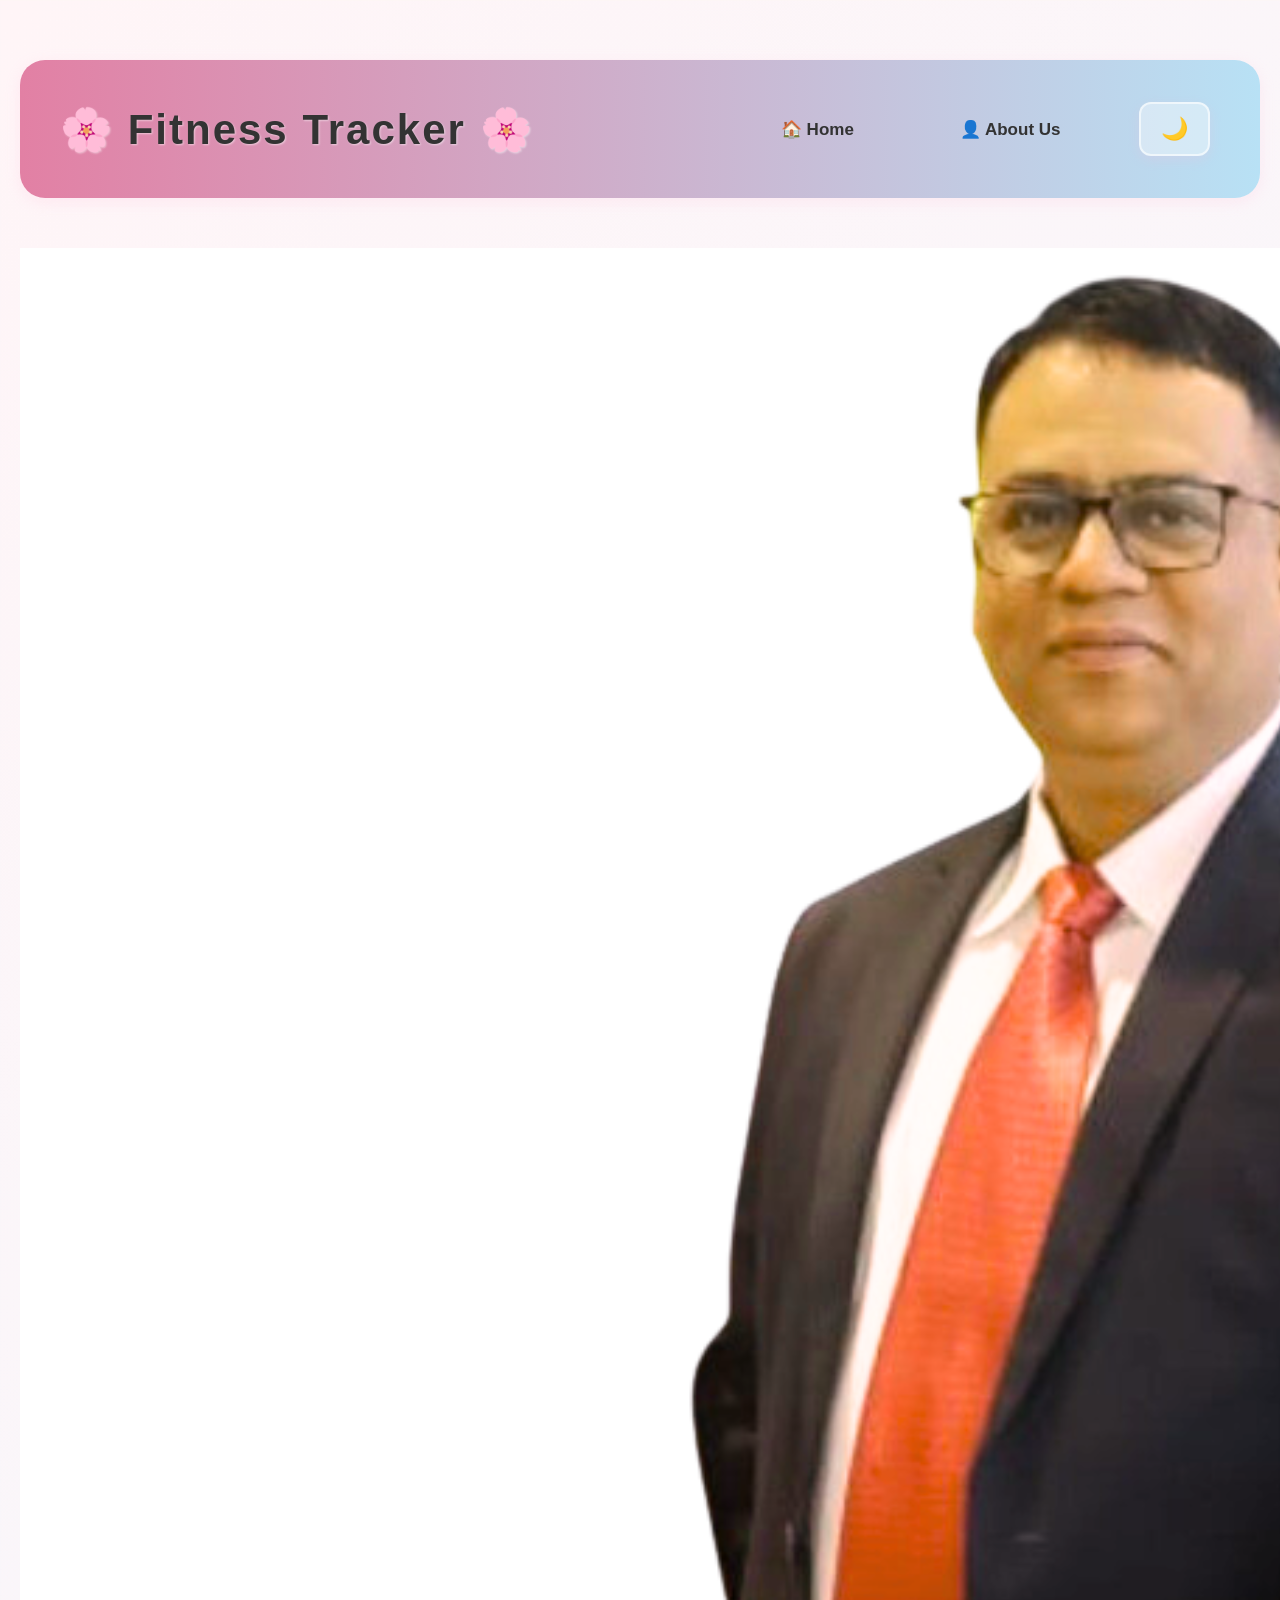
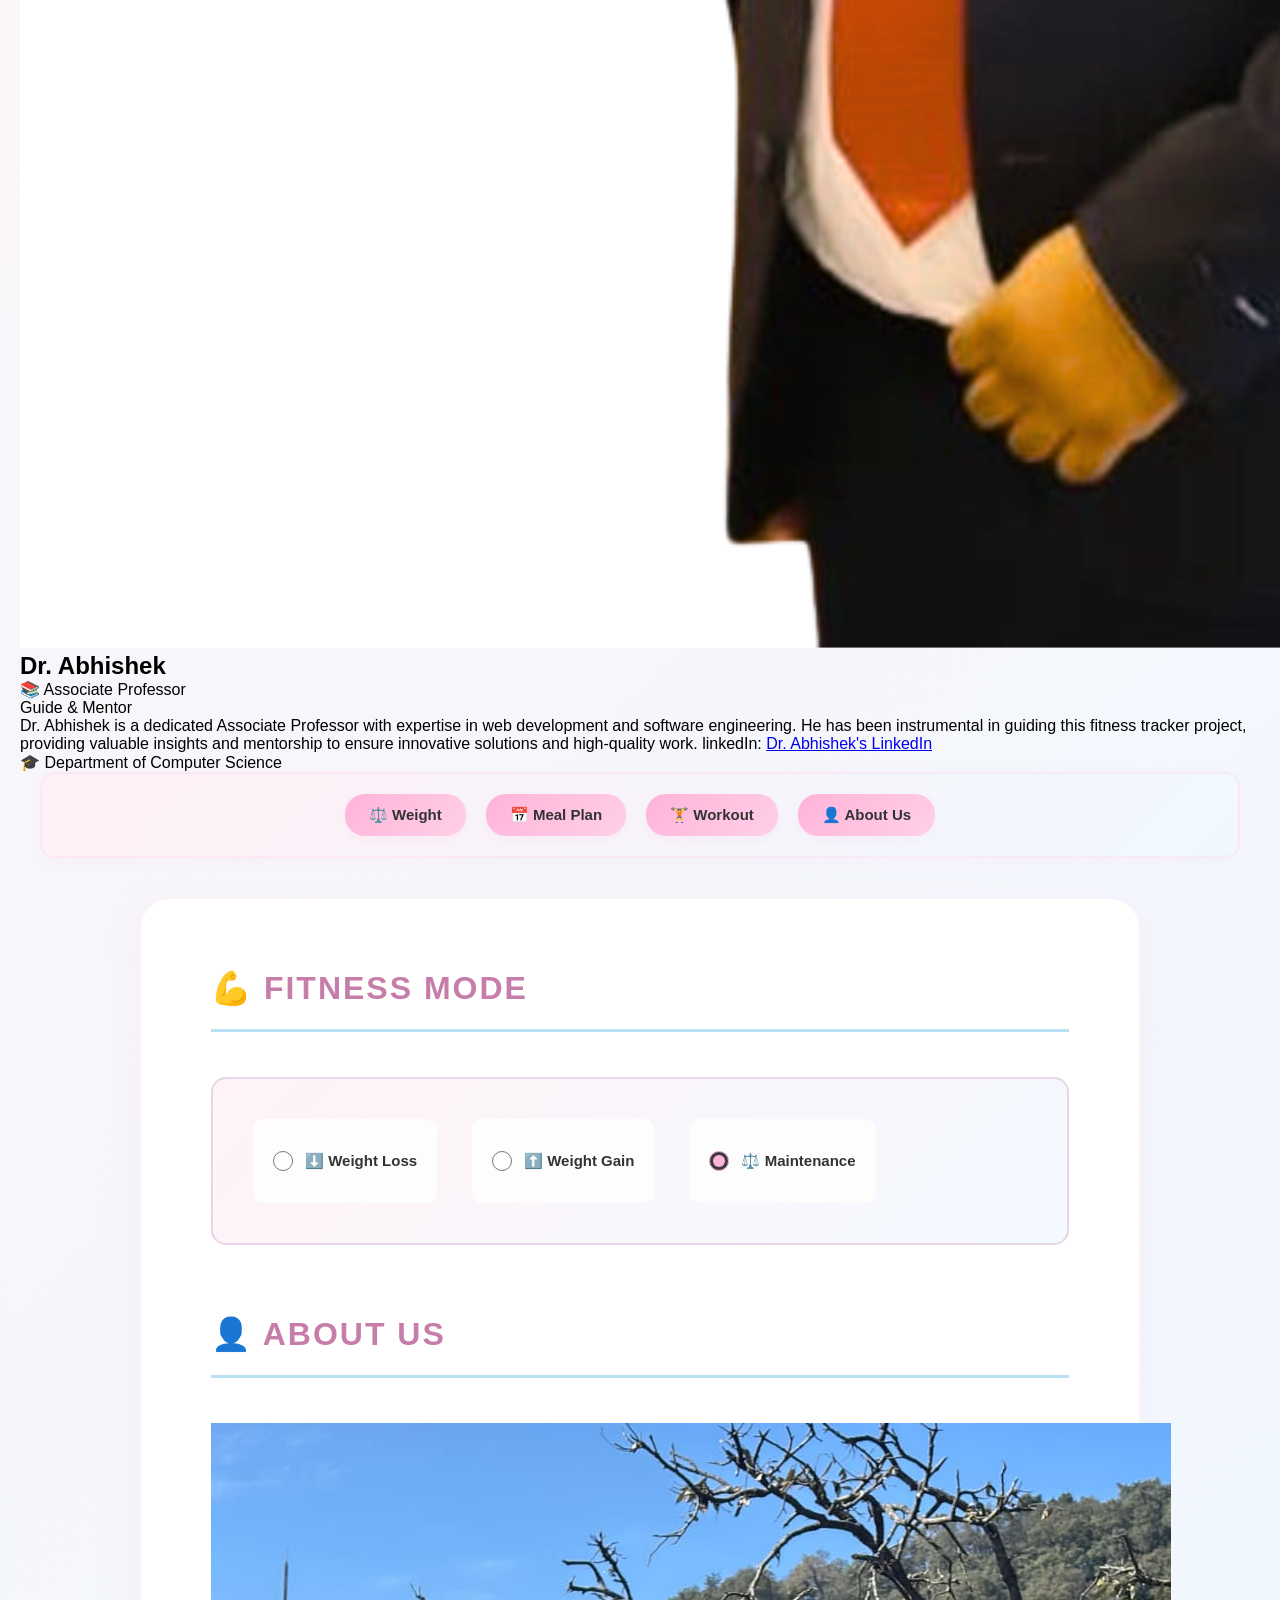
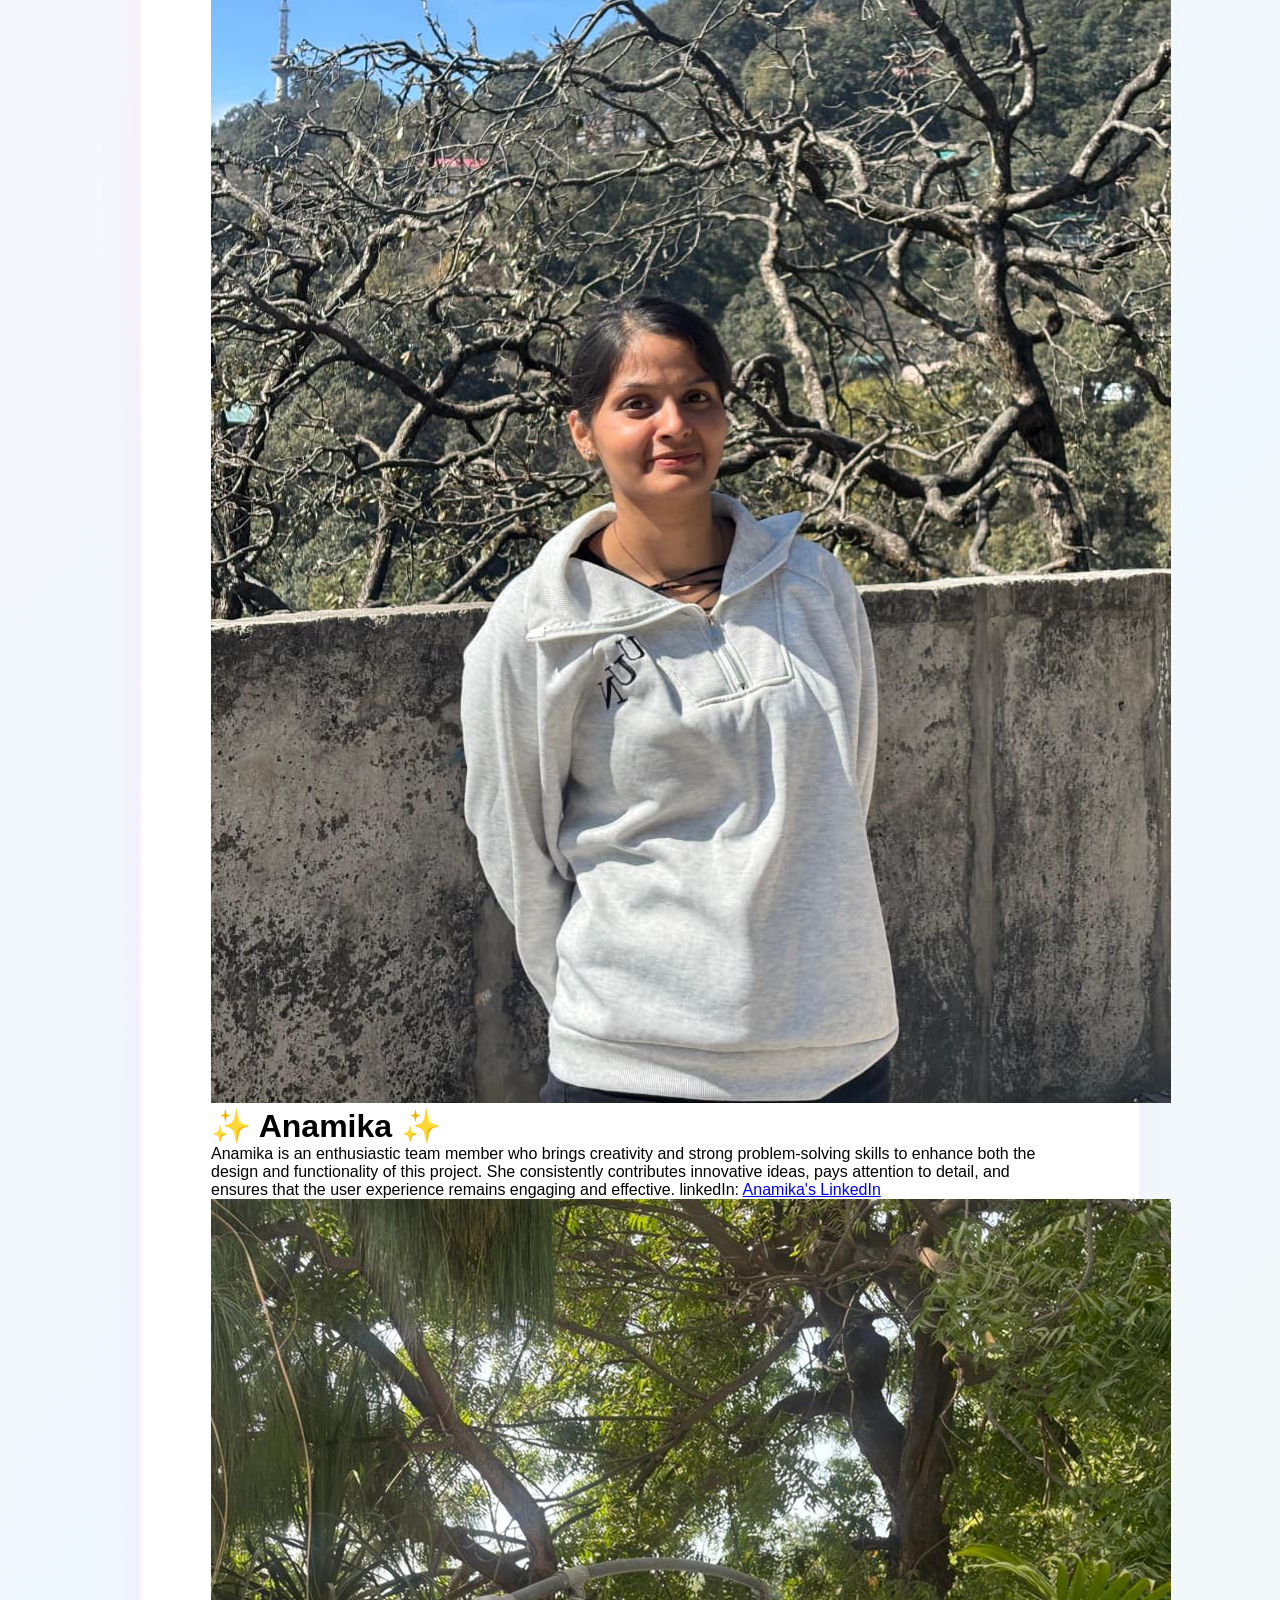
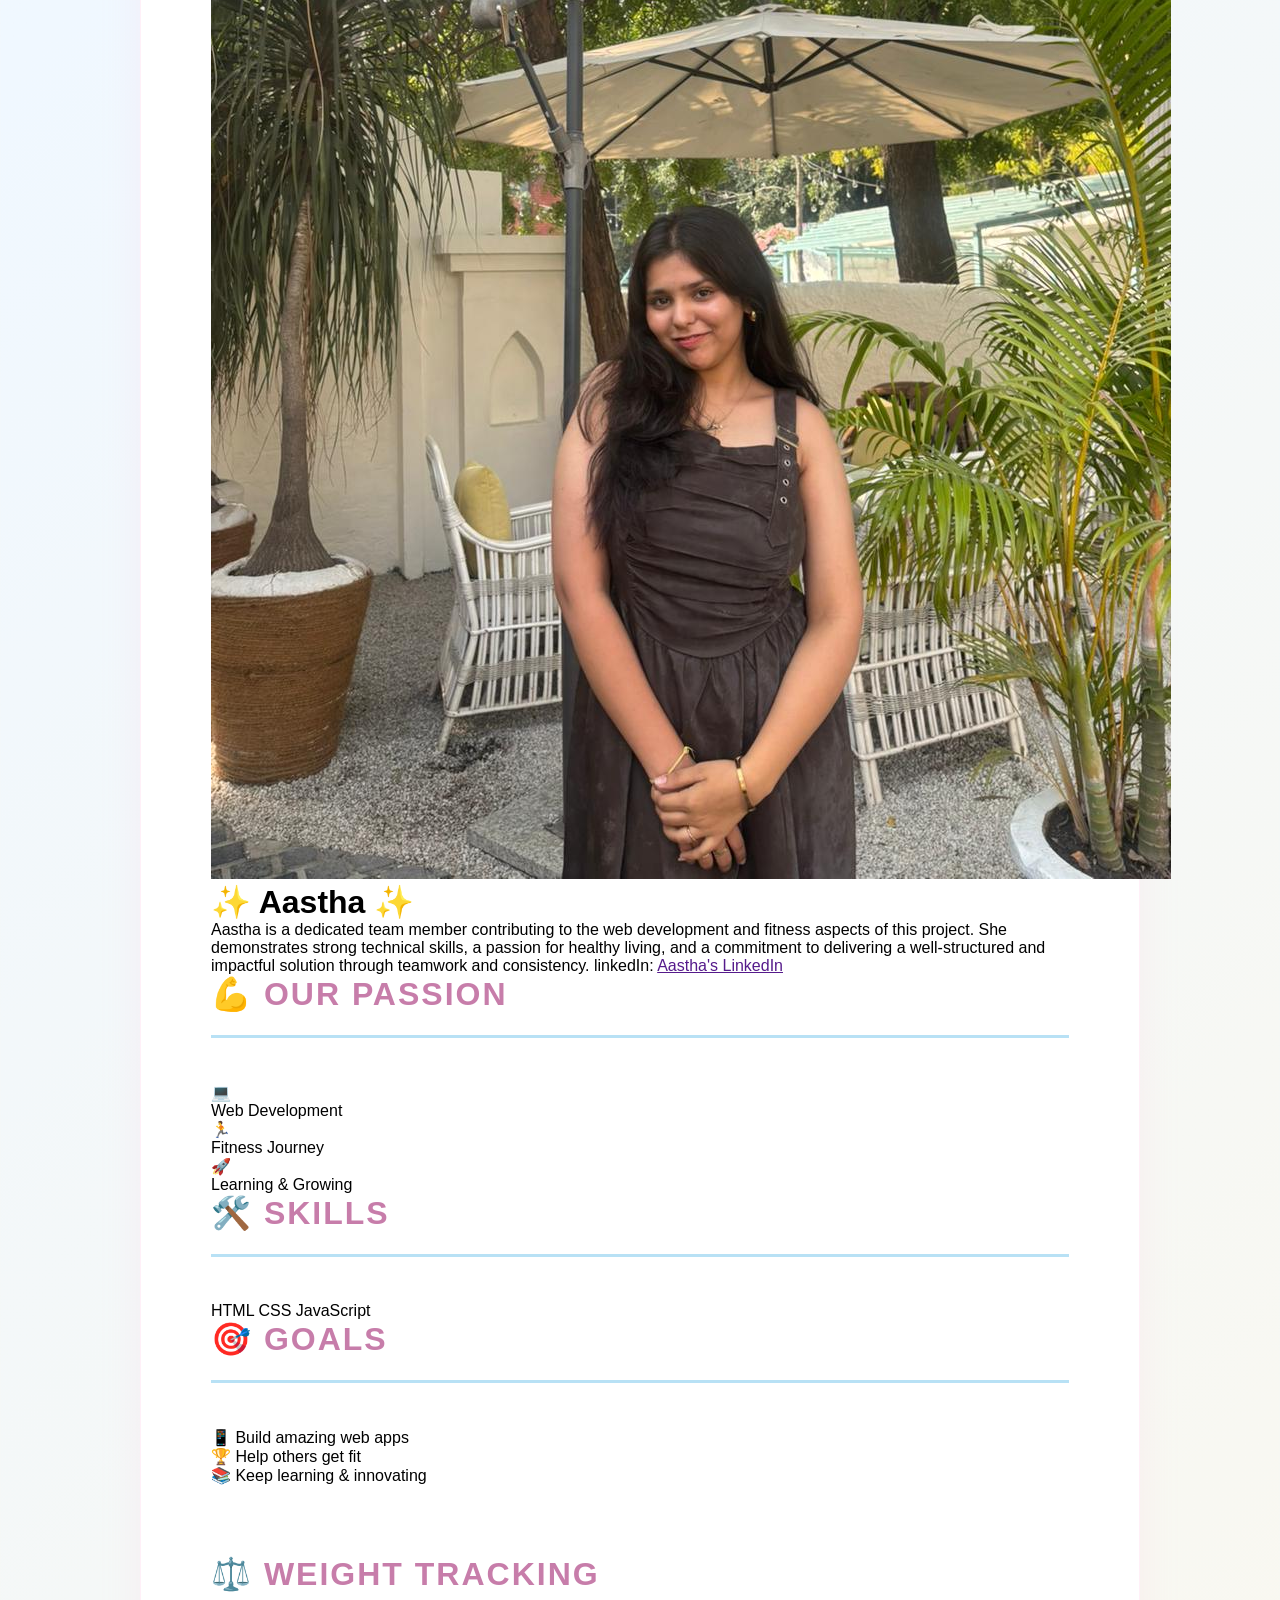
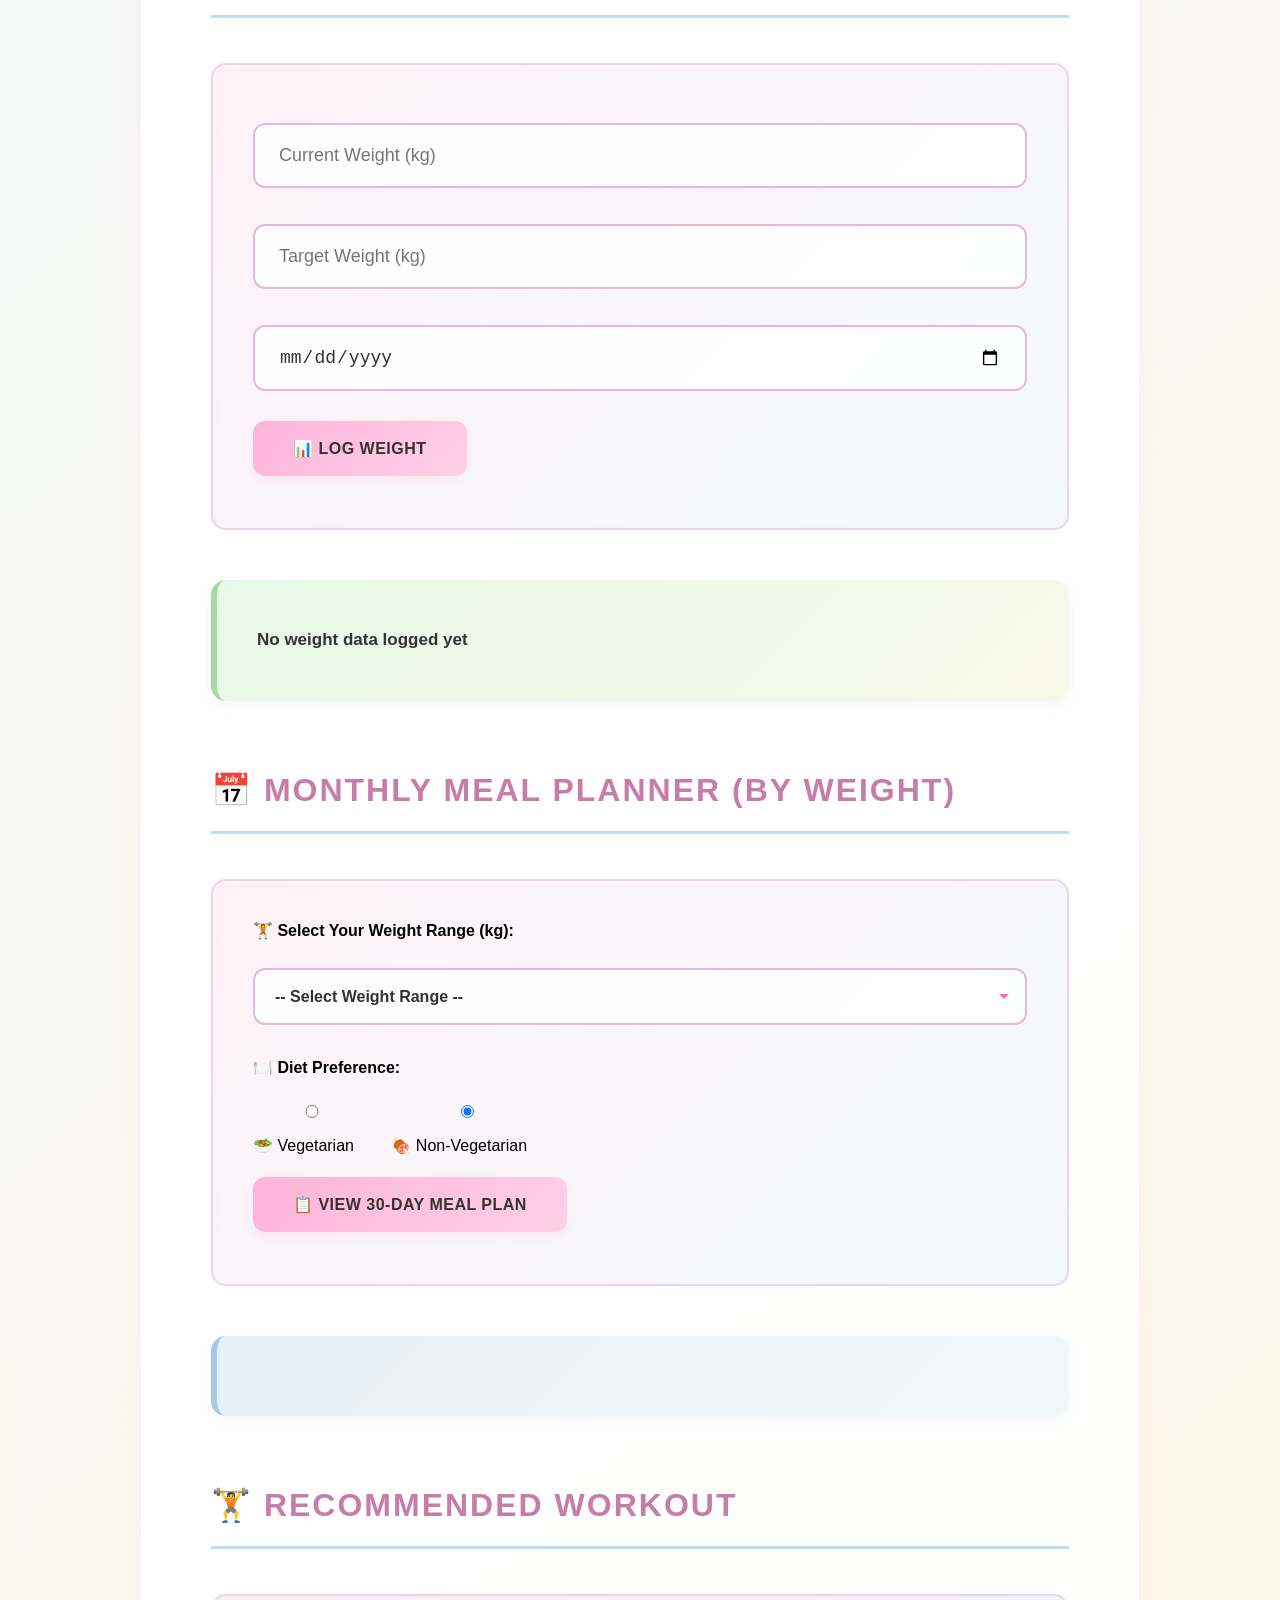
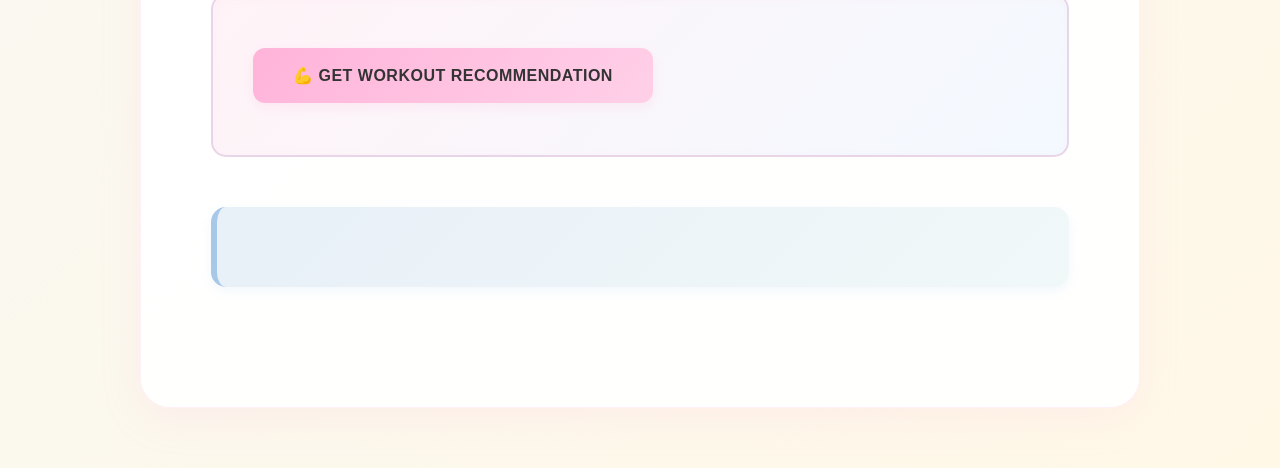
<file: index.html>
<!DOCTYPE html>
<html>
<head>
    <meta charset="UTF-8">
    <meta name="viewport" content="width=device-width, initial-scale=1.0">
    <title>Fitness Tracker</title>
    <link rel="stylesheet" href="pro.css">
</head>
<body>

<nav>
    <h2>🌸 Fitness Tracker 🌸</h2>
    <div class="nav-toggle">
        <button class="menu-toggle" onclick="toggleMenu()">☰</button>
    </div>
    <div class="nav-menu" id="navMenu">
        <a href="index.html">🏠 Home</a>
        <a href="#aboutus">👤 About Us</a>
        <button onclick="toggleTheme()">🌙</button>
    </div>
</nav>

<!-- Feature Menu Bar -->
<!-- Professor Card -->
<div class="floating-professor-card" onclick="toggleProfessorCard()">

    <div class="professor-content">

        <div class="professor-image">
            <img 
                id="drAbhishekImg"
                src="Abhishek (Logo) - 1.png"
                alt="Dr. Abhishek"
                class="profile-img-professor"
            >
        </div>

        <div class="professor-info">
            <h2>Dr. Abhishek</h2>
            <p class="professor-title">📚 Associate Professor</p>
            <p class="professor-desc">Guide & Mentor</p>
        </div>

        <div class="professor-details">
            <p class="professor-bio">
                Dr. Abhishek is a dedicated Associate Professor with expertise
                in web development and software engineering. He has been
                instrumental in guiding this fitness tracker project,
                providing valuable insights and mentorship to ensure
                innovative solutions and high-quality work.
                linkedIn: <a href="https://www.linkedin.com/in/dr-abhishek-thakur-00123321?utm_source=share_via&utm_content=profile&utm_medium=member_android" target="_blank">Dr. Abhishek's LinkedIn</a>
            </p>

            <div class="professor-contact">
                <p>🎓 Department of Computer Science</p>
            
            </div>
        </div>

    </div>
</div>

<!-- Feature Menu Bar -->
<div class="feature-menu">
    <a href="#weight">⚖️ Weight</a>
    <a href="#mealplanner">📅 Meal Plan</a>
    <a href="#workout">🏋️ Workout</a>
    <a href="#aboutus">👤 About Us</a>
</div>

<div class="container">

    <!-- Fitness Mode Selection -->
    <h3>💪 Fitness Mode</h3>
    <div class="mode-selector">
        <label><input type="radio" name="mode" value="weightLoss" onchange="updateMode(this.value)"> ⬇️ Weight Loss</label>
        <label><input type="radio" name="mode" value="weightGain" onchange="updateMode(this.value)"> ⬆️ Weight Gain</label>
        <label><input type="radio" name="mode" value="maintenance" onchange="updateMode(this.value)" checked> ⚖️ Maintenance</label>
    </div>

    <!-- Weight Management -->
    <!-- About Us Section -->
    <h3 id="aboutus">👤 About Us</h3>

    <div class="students">

        <!-- Anamika -->
        <div class="student">

            <div class="student-image-container">
                <img
                    id="anamikaImg"
                    src="anamika image.jpeg"
                    alt="Anamika"
                    class="profile-img"
                >
            </div>

            <h1>✨ Anamika ✨</h1>

            <div class="student-description">
                <p id="anamikaDesc">
                    Anamika is an enthusiastic team member who brings creativity
                    and strong problem-solving skills to enhance both the design
                    and functionality of this project. She consistently contributes
                    innovative ideas, pays attention to detail, and ensures that
                    the user experience remains engaging and effective.
                    linkedIn: <a href="https://www.linkedin.com/in/anamika-singh-a2889935a?utm_source=share_via&utm_content=profile&utm_medium=member_android" target="_blank">Anamika's LinkedIn</a>
                </p>
            </div>

        </div>

        <!-- Divider -->
        <div class="divider"></div>

        <!-- Aastha -->
        <div class="student">

            <div class="student-image-container">
                <img
                    id="aasthaImg"
                    src="aastha image .jpeg"
                    alt="Aastha"
                    class="profile-img"
                >
            </div>

            <h1>✨ Aastha ✨</h1>

            <div class="student-description">
                <p id="aasthaDesc">
                    Aastha is a dedicated team member contributing to the web
                    development and fitness aspects of this project. She
                    demonstrates strong technical skills, a passion for healthy
                    living, and a commitment to delivering a well-structured
                    and impactful solution through teamwork and consistency.
                    linkedIn: <a href="" target="_blank">Aastha's LinkedIn</a>
                </p>
            </div>

        </div>

    </div>

    <!-- Passion Section -->
    <div class="info-section">

        <h3>💪 Our Passion</h3>

        <div class="passion-cards">

            <div class="passion-card">
                <div class="passion-emoji">💻</div>
                <p>Web Development</p>
            </div>

            <div class="passion-card">
                <div class="passion-emoji">🏃</div>
                <p>Fitness Journey</p>
            </div>

            <div class="passion-card">
                <div class="passion-emoji">🚀</div>
                <p>Learning & Growing</p>
            </div>

        </div>

    </div>

    <!-- Skills -->
    <div class="skills">

        <h3>🛠️ Skills</h3>

        <span class="skill-tag">HTML</span>
        <span class="skill-tag">CSS</span>
        <span class="skill-tag">JavaScript</span>

    </div>

    <!-- Goals -->
    <div class="achievements">

        <h3>🎯 Goals</h3>

        <div class="achievement-item">📱 Build amazing web apps</div>
        <div class="achievement-item">🏆 Help others get fit</div>
        <div class="achievement-item">📚 Keep learning & innovating</div>

    </div>

    <h3 id="weight">⚖️ Weight Tracking</h3>
    <div class="input-group">
        <input type="number" id="currentWeight" placeholder="Current Weight (kg)" step="0.1">
        <input type="number" id="targetWeight" placeholder="Target Weight (kg)" step="0.1">
        <input type="date" id="weightDate">
        <button onclick="addWeight()">📊 Log Weight</button>
    </div>

    <div id="weightStatus" class="status-box"></div>

    <!-- Monthly Meal Planner -->
    <h3 id="mealplanner">📅 Monthly Meal Planner (By Weight)</h3>
    <div class="input-group">
        <label for="weightRange" style="display: block; margin-bottom: 10px; font-weight: bold;">🏋️ Select Your Weight Range (kg):</label>
        <select id="weightRange" onchange="loadMealPlan()">
            <option value="">-- Select Weight Range --</option>
            <option value="60-70">60-70 kg</option>
            <option value="70-80">70-80 kg</option>
            <option value="80-90">80-90 kg</option>
            <option value="90-100">90-100 kg</option>
            <option value="100-110">100-110 kg</option>
            <option value="110-120">110-120 kg</option>
        </select>
        <label style="display: block; margin-top: 15px; margin-bottom: 10px; font-weight: bold;">🍽️ Diet Preference:</label>
        <div style="display: flex; gap: 20px; margin-bottom: 10px;">
            <label><input type="radio" name="mealPlannerDiet" value="veg" onchange="loadMealPlan()"> 🥗 Vegetarian</label>
            <label><input type="radio" name="mealPlannerDiet" value="nonveg" checked onchange="loadMealPlan()"> 🍖 Non-Vegetarian</label>
        </div>
        <button onclick="loadMealPlan()">📋 View 30-Day Meal Plan</button>
    </div>

    <div id="mealPlannerResult" class="summary-box"></div>

    <!-- Recommended Workout -->
    <h3 id="workout">🏋️ Recommended Workout</h3>
    <div class="input-group">
        <button onclick="displayRecommendedWorkout()">💪 Get Workout Recommendation</button>
    </div>

    <div id="workoutRecommendation" class="summary-box"></div>

    </div>

</div>

<script src="pro.js"></script>
</body>
</html>
</file>
<file: pro.css>
* {
    margin: 0;
    padding: 0;
    box-sizing: border-box;
    scroll-behavior: smooth;
}

body {
    font-family: 'Segoe UI', Tahoma, Geneva, Verdana, sans-serif;
    background: linear-gradient(135deg, #FFF5F7 0%, #F0F8FF 50%, #FFF8E7 100%);
    min-height: 100vh;
    padding: 60px 20px;
}

nav {
    display: flex;
    justify-content: space-between;
    align-items: center;
    background: linear-gradient(90deg, #e280a4 0%, #B8E1F5 100%);
    color: #333;
    padding: 30px 40px;
    box-shadow: 0 4px 15px rgba(255, 179, 217, 0.2);
    margin-bottom: 50px;
    flex-wrap: wrap;
    border-radius: 25px;
}

nav h2 {
    font-size: 42px;
    font-weight: 700;
    text-shadow: 1px 1px 2px rgba(255, 255, 255, 0.5);
    letter-spacing: 2px;
    margin: 0;
}

.nav-toggle {
    display: none;
}

.menu-toggle {
    display: none;
    background: rgba(255, 255, 255, 0.4);
    border: 2px solid rgba(255, 255, 255, 0.6);
    padding: 12px 16px;
    font-size: 28px;
    border-radius: 8px;
    cursor: pointer;
    color: #333;
    transition: all 0.3s ease;
}

.menu-toggle:hover {
    background: rgba(255, 255, 255, 0.6);
    transform: scale(1.15);
}

.nav-menu {
    display: flex;
    gap: 50px;
    align-items: center;
}

nav a {
    color: #333;
    text-decoration: none;
    font-weight: 600;
    transition: all 0.3s ease;
    padding: 14px 28px;
    border-radius: 25px;
    font-size: 17px;
}

nav a:hover {
    background: rgba(255, 255, 255, 0.4);
    transform: scale(1.05);
}

nav button {
    background: rgba(255, 255, 255, 0.4) !important;
    border: 2px solid rgba(255, 255, 255, 0.6) !important;
    padding: 12px 20px !important;
    font-size: 22px;
    transition: all 0.3s ease !important;
}

nav button:hover {
    background: rgba(255, 255, 255, 0.6) !important;
    transform: rotate(20deg) scale(1.15) !important;
}

/* Feature Menu Bar */
.feature-menu {
    display: flex;
    justify-content: center;
    gap: 20px;
    flex-wrap: wrap;
    background: linear-gradient(135deg, rgba(255, 240, 245, 0.9) 0%, rgba(240, 248, 255, 0.9) 100%);
    padding: 20px 40px;
    margin: 0 20px 40px 20px;
    border-radius: 15px;
    box-shadow: 0 4px 12px rgba(255, 179, 217, 0.1);
    border: 2px solid rgba(255, 179, 217, 0.2);
    z-index: 99;
}

.feature-menu a {
    background: linear-gradient(135deg, #FFB3D9 0%, #FFD0E8 100%);
    color: #333;
    text-decoration: none;
    padding: 12px 24px;
    border-radius: 20px;
    font-weight: 700;
    font-size: 15px;
    transition: all 0.3s ease;
    box-shadow: 0 4px 12px rgba(255, 179, 217, 0.15);
    display: inline-block;
}

.feature-menu a:hover {
    transform: translateY(-4px);
    box-shadow: 0 6px 18px rgba(255, 179, 217, 0.25);
    background: linear-gradient(135deg, #FF99CF 0%, #FFC0DA 100%);
}

.container {
    width: 1000px;
    margin: 0 auto;
    background: rgba(255, 255, 255, 0.95);
    padding: 70px;
    border-radius: 30px;
    box-shadow: 0 10px 40px rgba(255, 179, 217, 0.15);
    border: 1px solid rgba(255, 179, 217, 0.2);
}

h3 {
    color: #C77DAA;
    border-bottom: 3px solid #B8E1F5;
    padding-bottom: 22px;
    margin-bottom: 45px;
    font-size: 32px;
    text-transform: uppercase;
    letter-spacing: 2px;
    margin-top: 70px;
    font-weight: 700;
}

h3:first-of-type {
    margin-top: 0;
}

input {
    width: 100%;
    padding: 20px 24px;
    margin: 18px 0;
    border: 2px solid #E8B8D8;
    border-radius: 12px;
    font-size: 18px;
    background: rgba(255, 255, 255, 0.95);
    color: #333;
    transition: all 0.3s ease;
}

input:focus {
    outline: none;
    border-color: #FFB3D9;
    background: white;
    box-shadow: 0 0 12px rgba(255, 179, 217, 0.25);
    transform: translateY(-2px);
}

button {
    padding: 18px 40px;
    margin: 12px 10px 12px 0;
    border: none;
    background: linear-gradient(135deg, #FFB3D9 0%, #FFD0E8 100%);
    color: #333;
    cursor: pointer;
    border-radius: 12px;
    font-weight: 700;
    font-size: 16px;
    transition: all 0.3s ease;
    box-shadow: 0 4px 12px rgba(255, 179, 217, 0.2);
    text-transform: uppercase;
    letter-spacing: 0.5px;
}

button:hover {
    background: linear-gradient(135deg, #FF99CF 0%, #FFC0DA 100%);
    transform: translateY(-3px);
    box-shadow: 0 6px 20px rgba(255, 179, 217, 0.3);
}

button:active {
    transform: translateY(-1px);
    box-shadow: 0 2px 8px rgba(255, 179, 217, 0.2);
}

.input-group {
    background: linear-gradient(135deg, rgba(255, 240, 245, 0.8) 0%, rgba(240, 248, 255, 0.8) 100%);
    padding: 40px;
    border-radius: 15px;
    margin-bottom: 50px;
    border: 2px solid #E8D5E8;
    box-shadow: inset 0 2px 8px rgba(255, 179, 217, 0.08);
}

.mode-selector {
    display: flex;
    gap: 35px;
    margin-bottom: 50px;
    background: linear-gradient(135deg, rgba(255, 240, 245, 0.8) 0%, rgba(240, 248, 255, 0.8) 100%);
    padding: 40px;
    border-radius: 15px;
    border: 2px solid #E8D5E8;
    flex-wrap: wrap;
}

.mode-selector label {
    display: flex;
    align-items: center;
    gap: 12px;
    cursor: pointer;
    padding: 14px 20px;
    border-radius: 10px;
    transition: all 0.3s ease;
    background: rgba(255, 255, 255, 0.8);
    font-weight: 600;
    color: #333;
    font-size: 15px;
}

.mode-selector label:hover {
    background: rgba(255, 179, 217, 0.2);
    transform: scale(1.05);
}

.mode-selector input[type="radio"] {
    width: 20px;
    height: 20px;
    cursor: pointer;
    accent-color: #FFB3D9;
}

.status-box {
    background: linear-gradient(135deg, #E8F8E8 0%, #F8F8E8 100%);
    padding: 40px;
    border-radius: 15px;
    margin-bottom: 50px;
    border-left: 6px solid #A8D8A8;
    box-shadow: 0 4px 12px rgba(168, 216, 168, 0.15);
    color: #333;
    font-weight: 600;
    font-size: 17px;
    line-height: 2.4;
}

.summary-box {
    background: linear-gradient(135deg, #E8F0F8 0%, #F0F8F8 100%);
    padding: 40px;
    border-radius: 15px;
    margin-bottom: 50px;
    border-left: 6px solid #A8C8E8;
    box-shadow: 0 4px 12px rgba(168, 200, 232, 0.15);
    color: #333;
    font-weight: 600;
    font-size: 17px;
    line-height: 2.4;
}

li {
    background: rgba(255, 255, 255, 0.9);
    margin: 22px 0;
    padding: 35px;
    border-radius: 12px;
    display: flex;
    justify-content: space-between;
    align-items: center;
    border: 2px solid #E8D5E8;
    box-shadow: 0 3px 12px rgba(255, 179, 217, 0.1);
    transition: all 0.3s ease;
    color: #333;
    min-height: 120px;
}

li:hover {
    transform: translateX(10px);
    box-shadow: 0 5px 18px rgba(255, 179, 217, 0.15);
    border-color: #FFB3D9;
}

li div {
    flex: 1;
    font-size: 17px;
    line-height: 2;
}

li strong {
    color: #C77DAA;
    font-size: 18px;
    display: block;
    margin-bottom: 10px;
}

li button {
    padding: 9px 16px;
    background: linear-gradient(135deg, #FFD4B4 0%, #FFE0C8 100%);
    font-size: 13px;
    margin-left: 18px;
    flex-shrink: 0;
    color: #333;
}

li button:hover {
    background: linear-gradient(135deg, #FFBE80 0%, #FFD4A8 100%);
}

canvas {
    border: 2px solid #E8D5E8;
    border-radius: 12px;
    background: white;
    margin: 45px 0 70px 0;
    box-shadow: 0 4px 12px rgba(255, 179, 217, 0.1);
    width: 100%;
    height: auto;
    display: block;
}

.exercises-container {
    background: linear-gradient(135deg, rgba(255, 240, 245, 0.6) 0%, rgba(240, 248, 255, 0.6) 100%);
    padding: 55px;
    border-radius: 18px;
    margin: 60px 0;
    border: 2px solid #E8D5E8;
    display: grid;
    grid-template-columns: repeat(auto-fit, minmax(240px, 1fr));
    gap: 40px;
    box-shadow: 0 6px 20px rgba(255, 179, 217, 0.1);
}

.exercise-card {
    background: white;
    padding: 32px;
    border-radius: 15px;
    text-align: center;
    border: 2px solid #E8D5E8;
    box-shadow: 0 4px 15px rgba(255, 179, 217, 0.1);
    transition: all 0.4s ease;
    cursor: pointer;
    min-height: 300px;
    display: flex;
    flex-direction: column;
    justify-content: center;
    align-items: center;
}

.exercise-card:hover {
    transform: translateY(-15px) scale(1.04);
    box-shadow: 0 8px 28px rgba(255, 179, 217, 0.2);
    border-color: #FFB3D9;
}

.exercise-card:hover .exercise-img {
    transform: scale(1.2) rotate(8deg);
}

.exercise-card h4 {
    color: #C77DAA;
    font-size: 18px;
    margin-bottom: 12px;
    font-weight: 700;
    letter-spacing: 0.5px;
}

.exercise-card p {
    color: #666;
    font-size: 14px;
    margin-bottom: 16px;
    font-weight: 500;
}

.cal-info {
    display: inline-block;
    background: linear-gradient(135deg, #FFB3D9 0%, #FFD0E8 100%);
    color: #333;
    padding: 9px 18px;
    border-radius: 20px;
    font-size: 13px;
    font-weight: 700;
    box-shadow: 0 3px 10px rgba(255, 179, 217, 0.2);
}

/* Dark Mode */
.dark {
    background: linear-gradient(135deg, #1a1a2e 0%, #16213e 50%, #0f3460 100%);
    color: white;
}

.dark body {
    background: linear-gradient(135deg, #0f1a2e 0%, #0a1a2e 50%, #050a1a 100%);
}

.dark nav {
    background: linear-gradient(90deg, #2a3f5f 0%, #1a3a5f 100%);
    color: #e0e0e0;
}

.dark nav a,
.dark nav h2 {
    color: #e0e0e0;
}

.dark .menu-toggle {
    color: #e0e0e0;
}

.dark .feature-menu {
    background: linear-gradient(135deg, rgba(40, 60, 80, 0.8) 0%, rgba(50, 70, 100, 0.8) 100%);
    border-color: rgba(100, 130, 170, 0.3);
    box-shadow: 0 4px 12px rgba(50, 70, 100, 0.2);
}

.dark .feature-menu a {
    background: linear-gradient(135deg, #2a5f6f 0%, #1a4f5f 100%);
    color: #e0e0e0;
    box-shadow: 0 4px 12px rgba(100, 130, 170, 0.15);
}

.dark .feature-menu a:hover {
    background: linear-gradient(135deg, #4a8faf 0%, #3a7f9f 100%);
    box-shadow: 0 6px 18px rgba(100, 130, 170, 0.25);
}

.dark .container {
    background: #1f2a3f;
    color: white;
    border-color: #3a4a6f;
}

.dark input {
    background: #2a3a4f;
    color: white;
    border-color: #4a5a7f;
}

.dark input:focus {
    border-color: #FFB3D9;
    box-shadow: 0 0 12px rgba(255, 179, 217, 0.3);
}

.dark .input-group {
    background: rgba(42, 58, 79, 0.5);
    border-color: #3a4a6f;
}

.dark .mode-selector {
    background: rgba(42, 58, 79, 0.5);
    border-color: #3a4a6f;
}

.dark .mode-selector label {
    background: rgba(60, 80, 110, 0.6);
    color: #e0e0e0;
}

.dark .mode-selector label:hover {
    background: rgba(100, 130, 170, 0.6);
}

.dark .status-box {
    background: rgba(50, 80, 50, 0.3);
    color: #b0d0b0;
    border-color: #4a7a4a;
}

.dark .summary-box {
    background: rgba(40, 70, 100, 0.3);
    color: #a0c0e0;
    border-color: #3a5a7a;
}

.dark li {
    background: #2a3a4f;
    border-color: #4a5a7f;
    color: #e0e0e0;
}

.dark li strong {
    color: #FFB3D9;
}

.dark li:hover {
    border-color: #FFB3D9;
    box-shadow: 0 5px 18px rgba(255, 179, 217, 0.2);
}

.dark canvas {
    background: #2a3a4f;
    border-color: #4a5a7f;
}

.dark .exercises-container {
    background: rgba(42, 58, 79, 0.4);
    border-color: #3a4a6f;
}

.dark .exercise-card {
    background: #2a3a4f;
    border-color: #4a5a7f;
    color: #e0e0e0;
}

.dark .exercise-card h4 {
    color: #FFB3D9;
}

.dark .exercise-card p {
    color: #a0a0c0;
}

.dark .exercise-card:hover {
    border-color: #FFB3D9;
    box-shadow: 0 8px 28px rgba(255, 179, 217, 0.25);
}

/* Responsive */
@media (max-width: 1100px) {
    .feature-menu {
        gap: 12px;
        padding: 15px 25px;
        margin: 0 10px 30px 10px;
    }

    .feature-menu a {
        padding: 10px 18px;
        font-size: 13px;
    }

    .nav-toggle {
        display: flex;
    }

    .nav-menu {
        flex-basis: 100%;
        gap: 30px;
        margin-top: 15px;
        justify-content: center;
        flex-wrap: wrap;
        max-height: 0;
        overflow: hidden;
        transition: max-height 0.3s ease;
    }

    .nav-menu.active {
        max-height: 300px;
    }

    .container {
        width: 95%;
        padding: 50px;
    }
    
    .mode-selector {
        flex-direction: column;
    }

    nav {
        flex-direction: column;
        gap: 20px;
    }

    nav h2 {
        font-size: 28px;
    }

    .exercises-container {
        grid-template-columns: repeat(auto-fit, minmax(180px, 1fr));
        gap: 25px;
        padding: 35px;
    }

    .exercise-card {
        min-height: 260px;
        padding: 25px;
    }

    .exercise-img {
        font-size: 60px;
    }

    .exercise-card h4 {
        font-size: 16px;
    }
}

@media (max-width: 700px) {
    .feature-menu {
        gap: 8px;
        padding: 12px 15px;
        margin: 0 10px 25px 10px;
    }

    .feature-menu a {
        padding: 8px 12px;
        font-size: 12px;
    }

    .container {
        width: 95%;
        padding: 35px;
    }

    body {
        padding: 30px 15px;
    }

    nav {
        margin-bottom: 30px;
        padding: 20px 25px;
    }

    nav h2 {
        font-size: 22px;
    }

    .menu-toggle {
        display: inline-block;
    }

    .nav-menu {
        flex-basis: 100%;
        gap: 15px;
        margin-top: 15px;
        justify-content: center;
        flex-wrap: wrap;
        max-height: 0;
        overflow: hidden;
        transition: max-height 0.3s ease;
    }

    .nav-menu.active {
        max-height: 400px;
    }

    nav a {
        padding: 10px 15px;
        font-size: 14px;
    }

    h3 {
        font-size: 20px;
        margin-top: 40px;
        margin-bottom: 25px;
    }

    .exercises-container {
        grid-template-columns: repeat(2, 1fr);
        gap: 15px;
        padding: 20px;
        margin: 35px 0;
    }

    .exercise-card {
        min-height: 220px;
        padding: 18px;
    }

    .exercise-img {
        font-size: 45px;
        margin-bottom: 10px;
    }

    .exercise-card h4 {
        font-size: 14px;
        margin-bottom: 6px;
    }

    .exercise-card p {
        font-size: 12px;
        margin-bottom: 10px;
    }

    .cal-info {
        font-size: 11px;
        padding: 6px 12px;
    }

    li {
        flex-direction: column;
        align-items: flex-start;
        min-height: auto;
    }

    li button {
        margin-left: 0;
        margin-top: 12px;
        width: 100%;
    }
}

/* Select Dropdown Styling */
select {
    width: 100%;
    padding: 18px 20px;
    margin: 18px 0;
    border: 2px solid #E8B8D8;
    border-radius: 12px;
    font-size: 16px;
    background: rgba(255, 255, 255, 0.95);
    color: #333;
    transition: all 0.3s ease;
    cursor: pointer;
    font-weight: 600;
    appearance: none;
    background-image: url("data:image/svg+xml,%3Csvg xmlns='http://www.w3.org/2000/svg' width='12' height='12' viewBox='0 0 12 12'%3E%3Cpath fill='%23FF69B4' d='M6 9L1 4h10z'/%3E%3C/svg%3E");
    background-repeat: no-repeat;
    background-position: right 15px center;
    padding-right: 40px;
}

select:focus {
    outline: none;
    border-color: #FFB3D9;
    background-color: white;
    box-shadow: 0 0 12px rgba(255, 179, 217, 0.25);
    transform: translateY(-2px);
}

select option {
    background: white;
    color: #333;
    padding: 10px;
}

.dark select {
    background-color: #2a3a4f;
    color: white;
    border-color: #4a5a7f;
    background-image: url("data:image/svg+xml,%3Csvg xmlns='http://www.w3.org/2000/svg' width='12' height='12' viewBox='0 0 12 12'%3E%3Cpath fill='%23FFB3D9' d='M6 9L1 4h10z'/%3E%3C/svg%3E");
}

.dark select:focus {
    border-color: #FFB3D9;
    box-shadow: 0 0 12px rgba(255, 179, 217, 0.3);
}

.dark select option {
    background: #2a3a4f;
    color: white;
}

/* Scrollbar styling */
::-webkit-scrollbar {
    width: 12px;
}

::-webkit-scrollbar-track {
    background: #FFF5F7;
}

::-webkit-scrollbar-thumb {
    background: #FFB3D9;
    border-radius: 6px;
}

::-webkit-scrollbar-thumb:hover {
    background: #FF99CF;
}
</file>
